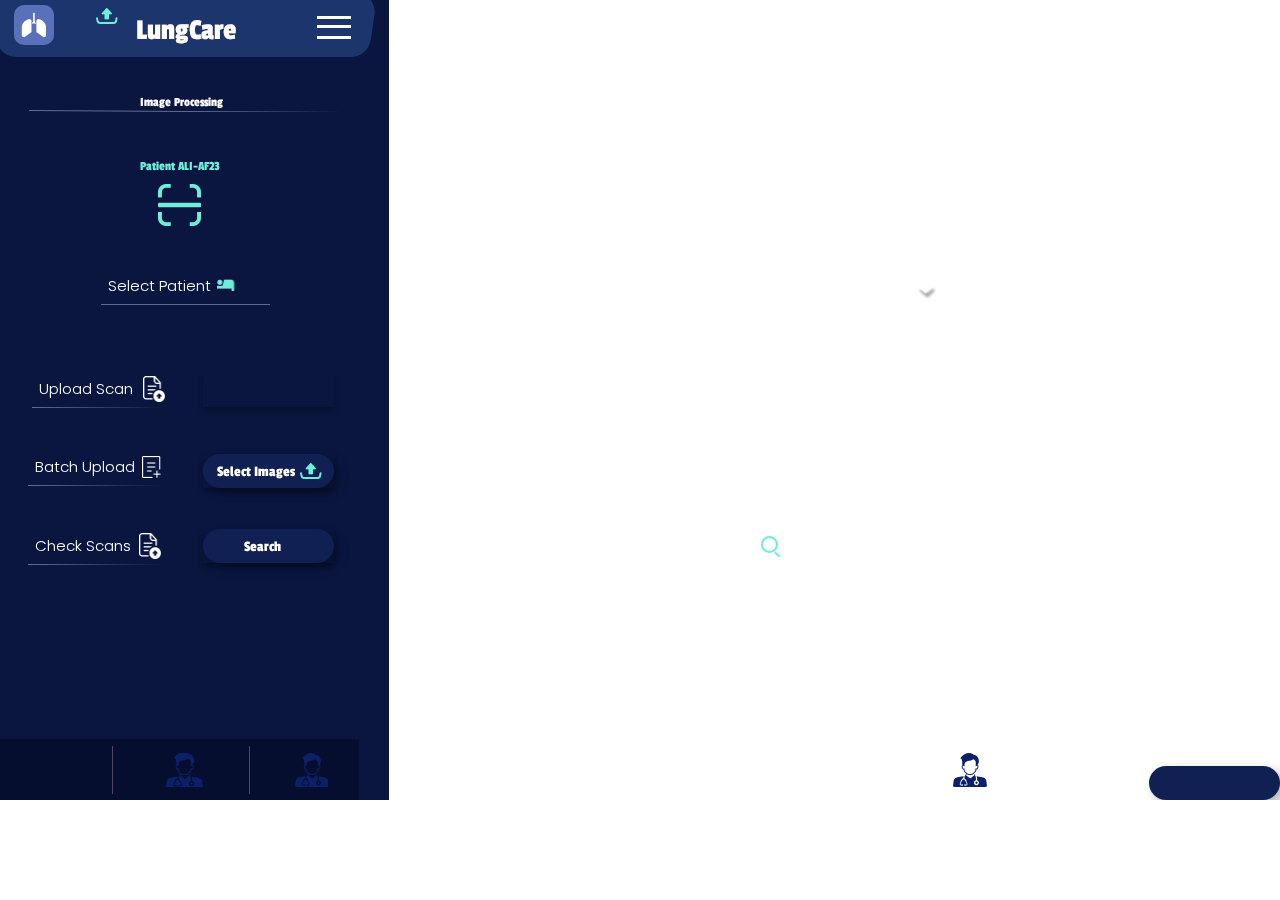
<file: index.html>
<!DOCTYPE html>
<html>
  <head>
    <meta charset="utf-8" />
    <meta name="viewport" content="initial-scale=1, width=device-width" />

    <link rel="stylesheet" href="./global.css" />
    <link rel="stylesheet" href="./index.css" />
    <link
      rel="stylesheet"
      href="https://fonts.googleapis.com/css2?family=Poppins:wght@300;400;700&display=swap"
    />
    <link
      rel="stylesheet"
      href="https://fonts.googleapis.com/css2?family=Passion One:wght@400&display=swap"
    />
  </head>
  <body>
    <div class="upload-scan">
      <button class="image-processing1">Image Processing</button>
      <div class="upload-scan-child"></div>
      <img class="upload-scan-item" alt="" src="./public/rectangle-7@2x.png" />

      <div class="upload-scan-inner"></div>
      <div class="line-parent">
        <div class="frame-child28"></div>
        <div class="frame-child29"></div>
        <div class="frame-child30"></div>
      </div>
      <div class="lungcare1">LungCare</div>
      <img
        class="lungs-svgrepo-com-2-icon"
        alt=""
        src="./public/lungssvgrepocom-2@2x.png"
      />

      <button class="d-modeling1">3D Modeling</button>
      <img class="rectangle-icon" alt="" src="./public/rectangle-6@2x.png" />

      <div class="image-processing2">Image Processing</div>
      <div class="patient-ali-af23">Patient ALI-AF23</div>
      <img class="scan-icon-1" alt="" src="./public/scanicon-1@2x.png" />

      <div class="upload-scan1">Upload Scan</div>
      <div class="select-patient">Select Patient</div>
      <div class="batch-upload">Batch Upload</div>
      <img
        class="file-upload-export-icon"
        alt=""
        src="./public/fileuploadexporticon@2x.png"
      />

      <img class="upload-scan-child1" alt="" src="./public/line-21@2x.png" />

      <img class="upload-scan-child2" alt="" src="./public/line-22@2x.png" />

      <div class="upload-scan-child3"></div>
      <div class="check-scans">Check Scans</div>
      <img
        class="file-upload-export-icon1"
        alt=""
        src="./public/fileuploadexporticon@2x.png"
      />

      <img class="upload-scan-child4" alt="" src="./public/line-22@2x.png" />

      <img class="upload-scan-child5" alt="" src="./public/line-22@2x.png" />

      <img
        class="text-document-add-icon"
        alt=""
        src="./public/textdocumentaddicon@2x.png"
      />

      <button class="rectangle-parent">
        <button class="rectangle-button"></button>
        <button class="upload-image">Upload Image</button>
        <img
          class="upload-bold-arrow-icon-1"
          alt=""
          src="./public/uploadboldarrowicon-1@2x.png"
        />
      </button>
      <div class="rectangle-group">
        <button class="rectangle-button"></button>
        <button class="select-images">Select Images</button>
        <img
          class="upload-bold-arrow-icon-11"
          alt=""
          src="./public/uploadboldarrowicon-1@2x.png"
        />
      </div>
      <div class="rectangle-container">
        <button class="rectangle-button"></button>
        <button class="search1">Search</button>
      </div>
      <button class="ai-recommendation">AI Recommendation</button>
      <div class="upload-scan-child6"></div>
      <img class="sleep-icon-1" alt="" src="./public/sleepicon-1@2x.png" />

      <img class="upload-scan-child7" alt="" src="./public/line-6@2x.png" />

      <div class="wrapper-vector-24">
        <img
          class="wrapper-vector-24-child"
          alt=""
          src="./public/vector-24@2x.png"
          id="vectorIcon"
        />
      </div>
      <img
        class="upload-scan-child8"
        alt=""
        src="./public/rectangle-40@2x.png"
        data-scroll-to="rectangle"
      />

      <div class="upload-scan-child9"></div>
      <div class="upload-scan-child10"></div>
      <footer class="bell-icon">
        <img class="vector-icon2" alt="" src="./public/vector@2x.png" />
      </footer>
      <footer class="homepage-icon">
        <img class="vector-icon2" alt="" src="./public/vector@2x.png" />
      </footer>
      <footer class="dr-name1" id="drName">
        <img class="vector-icon4" alt="" src="./public/vector@2x.png" />
      </footer>
    </div>

    <div id="dataFrameContainer" class="popup-overlay" style="display: none">
      <div class="data-frame">
        <div class="data-frame-child"></div>
        <div class="empty-data">Empty Data</div>
      </div>
    </div>

    <script>
      var vectorIcon = document.getElementById("vectorIcon");
      if (vectorIcon) {
        vectorIcon.addEventListener("click", function () {
          var popup = document.getElementById("dataFrameContainer");
          if (!popup) return;
          var popupStyle = popup.style;
          if (popupStyle) {
            popupStyle.display = "flex";
            popupStyle.zIndex = 100;
            popupStyle.backgroundColor = "rgba(113, 113, 113, 0.3)";
            popupStyle.alignItems = "center";
            popupStyle.justifyContent = "center";
          }
          popup.setAttribute("closable", "");
      
          var onClick =
            popup.onClick ||
            function (e) {
              if (e.target === popup && popup.hasAttribute("closable")) {
                popupStyle.display = "none";
              }
            };
          popup.addEventListener("click", onClick);
        });
      }
      
      var drName = document.getElementById("drName");
      if (drName) {
        drName.addEventListener("click", function () {
          var anchor = document.querySelector("[data-scroll-to='rectangle']");
          if (anchor) {
            anchor.scrollIntoView({ block: "start", behavior: "smooth" });
          }
        });
      }
      </script>
  </body>
</html>
</file>
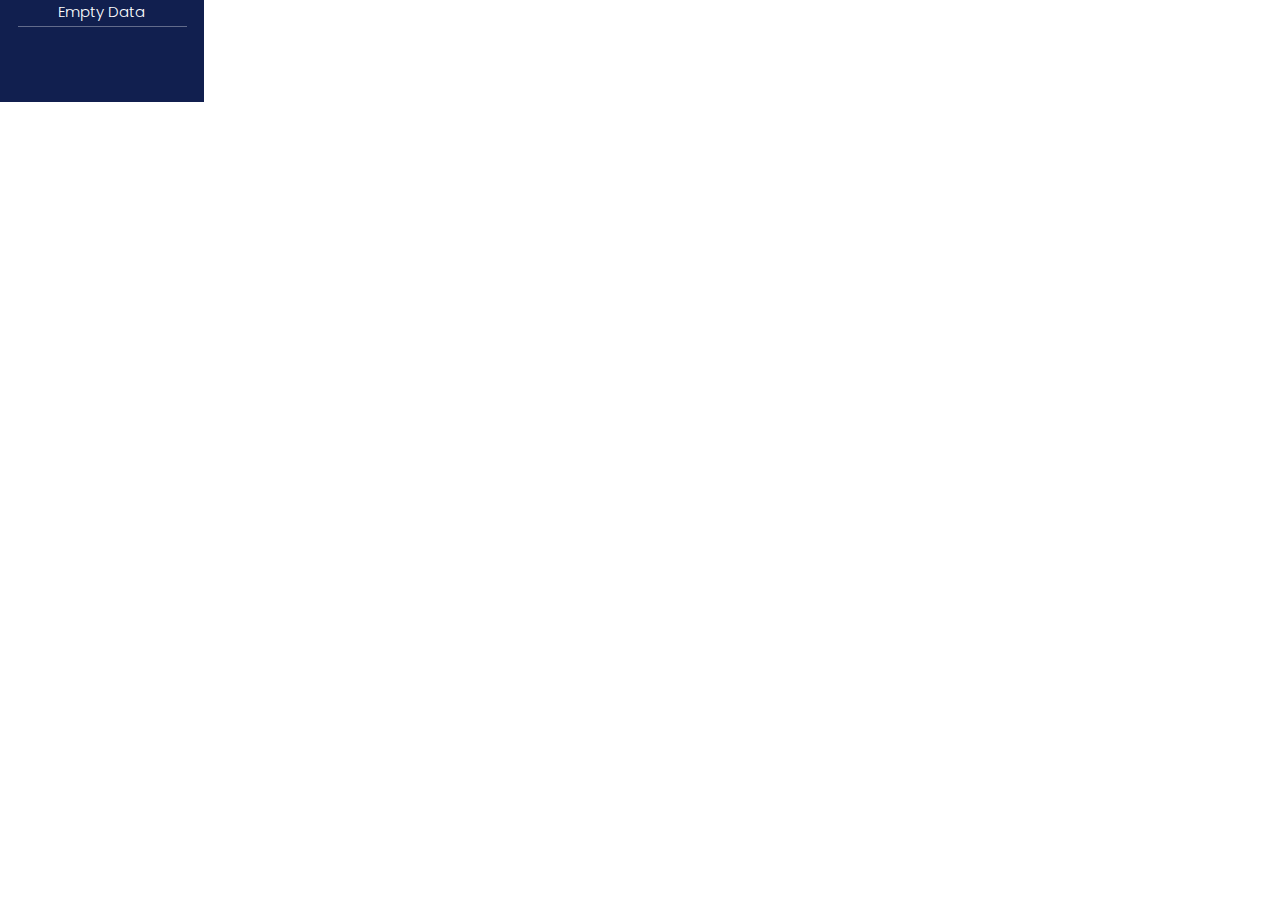
<file: DataFrame.html>
<!DOCTYPE html>
<html>
  <head>
    <meta charset="utf-8" />
    <meta name="viewport" content="initial-scale=1, width=device-width" />

    <link rel="stylesheet" href="./global.css" />
    <link rel="stylesheet" href="./DataFrame.css" />
    <link
      rel="stylesheet"
      href="https://fonts.googleapis.com/css2?family=Poppins:wght@300;400;700&display=swap"
    />
    <link
      rel="stylesheet"
      href="https://fonts.googleapis.com/css2?family=Passion One:wght@400&display=swap"
    />
  </head>
  <body>
    <div class="data-frame">
      <div class="data-frame-child"></div>
      <div class="empty-data">Empty Data</div>
    </div>
  </body>
</html>
</file>
<file: global.css>
body {
  margin: 0;
  line-height: normal;
}

.popup-overlay {
  display: flex;
  flex-direction: column;
  position: fixed;
  inset: 0;
}

:root {
  /* fonts */
  --font-poppins: Poppins;
  --font-passion-one: "Passion One";

  /* font sizes */
  --font-size-mini: 15px;
  --font-size-xl: 20px;
  --font-size-6xl: 25px;
  --font-size-11xl: 30px;
  --font-size-smi: 13px;
  --font-size-5xl: 24px;
  --font-size-3xs: 10px;

  /* Colors */
  --color-darkslateblue-300: #2d4499;
  --color-darkslateblue-100: #112052;
  --color-darkslateblue-200: #0a1640;
  --color-white: #fff;
  --color-turquoise: #6eedd9;
  --color-silver: #bfbfbf;
  --color-royalblue: #4d73ff;
  --color-gray: rgba(255, 255, 255, 0);
  --color-gainsboro: rgba(217, 217, 217, 0);
  --color-slategray: #626b8b;
  --color-dimgray: #4f4565;

  /* Border radiuses */
  --br-xl: 20px;
  --br-7xs: 6px;
  --br-3xs: 10px;
}
</file>
<file: index.css>
.image-processing1 {
  cursor: pointer;
  border: none;
  padding: 0;
  background-color: transparent;
  position: absolute;
  top: 79px;
  left: calc(50% - 293px);
  font-size: var(--font-size-3xs);
  font-family: var(--font-poppins);
  color: var(--color-white);
  text-align: left;
  display: inline-block;
}
.upload-scan-child {
  position: absolute;
  top: 45px;
  left: -9px;
  border-radius: 25px;
  background-color: var(--color-darkslateblue-100);
  width: 378px;
  height: 73px;
}
.upload-scan-item {
  position: absolute;
  top: -29px;
  left: -32px;
  width: 421px;
  height: 845px;
  object-fit: cover;
  mix-blend-mode: normal;
}
.upload-scan-inner {
  position: absolute;
  top: 5px;
  left: 14px;
  border-radius: var(--br-3xs);
  background-color: var(--color-darkslateblue-300);
  width: 40px;
  height: 40px;
}
.frame-child28 {
  position: absolute;
  top: -1.5px;
  left: -1.5px;
  border-top: 3px solid var(--color-white);
  box-sizing: border-box;
  width: 34px;
  height: 3px;
  mix-blend-mode: normal;
}
.frame-child29 {
  position: absolute;
  top: 8px;
  left: -1.5px;
  border-top: 3px solid var(--color-white);
  box-sizing: border-box;
  width: 34px;
  height: 3px;
  mix-blend-mode: normal;
}
.frame-child30 {
  position: absolute;
  top: 18.5px;
  left: -1.5px;
  border-top: 3px solid var(--color-white);
  box-sizing: border-box;
  width: 34px;
  height: 3px;
  mix-blend-mode: normal;
}
.line-parent {
  position: absolute;
  top: 17px;
  left: 318px;
  width: 31px;
  height: 20px;
}
.lungcare1 {
  position: absolute;
  top: 14px;
  left: 136px;
  font-size: var(--font-size-11xl);
  font-family: var(--font-passion-one);
}
.lungs-svgrepo-com-2-icon {
  position: absolute;
  top: 11px;
  left: 20px;
  width: 28px;
  height: 28px;
  overflow: hidden;
  object-fit: cover;
}
.d-modeling1 {
  cursor: pointer;
  border: none;
  padding: 0;
  background-color: transparent;
  position: absolute;
  top: 94px;
  left: calc(50% - 127px);
  font-size: var(--font-size-3xs);
  font-family: var(--font-poppins);
  color: var(--color-white);
  text-align: left;
  display: inline-block;
}
.rectangle-icon {
  position: absolute;
  top: -8px;
  left: -4px;
  border-radius: var(--br-xl);
  width: 379px;
  height: 64.5px;
  object-fit: cover;
  mix-blend-mode: soft-light;
}
.image-processing2 {
  position: absolute;
  top: 95px;
  left: 140px;
  font-size: var(--font-size-smi);
  font-family: var(--font-passion-one);
  display: inline-block;
  width: 90px;
}
.patient-ali-af23 {
  position: absolute;
  top: 159px;
  left: 140px;
  font-size: var(--font-size-smi);
  font-family: var(--font-passion-one);
  color: var(--color-turquoise);
  display: inline-block;
  width: 90px;
}
.scan-icon-1 {
  position: absolute;
  top: 184px;
  left: 158px;
  width: 43px;
  height: 42px;
  overflow: hidden;
  object-fit: cover;
}
.upload-scan1 {
  position: absolute;
  top: 377px;
  left: 39px;
  font-weight: 300;
}
.select-patient {
  position: absolute;
  top: 274px;
  left: 108px;
  font-weight: 300;
}
.batch-upload {
  position: absolute;
  top: 455px;
  left: 35px;
  font-weight: 300;
}
.file-upload-export-icon {
  position: absolute;
  top: 376px;
  left: 143px;
  width: 22.4px;
  height: 26px;
  overflow: hidden;
  object-fit: cover;
}
.upload-scan-child1 {
  position: absolute;
  top: 110px;
  left: 29px;
  width: 314px;
  height: 2px;
  object-fit: cover;
}
.upload-scan-child2 {
  position: absolute;
  top: 407px;
  left: 32px;
  width: 137px;
  height: 1px;
  object-fit: cover;
}
.upload-scan-child3 {
  position: absolute;
  top: 303.5px;
  left: 100.5px;
  border-top: 1px solid var(--color-slategray);
  box-sizing: border-box;
  width: 169px;
  height: 1px;
}
.check-scans {
  position: absolute;
  top: 534px;
  left: 35px;
  font-weight: 300;
}
.file-upload-export-icon1 {
  position: absolute;
  top: 533px;
  left: 139px;
  width: 22.4px;
  height: 26px;
  overflow: hidden;
  object-fit: cover;
}
.upload-scan-child4 {
  position: absolute;
  top: 564px;
  left: 28px;
  width: 137px;
  height: 1px;
  object-fit: cover;
}
.upload-scan-child5 {
  position: absolute;
  top: 485px;
  left: 28px;
  width: 137px;
  height: 1px;
  object-fit: cover;
}
.text-document-add-icon {
  position: absolute;
  top: 456px;
  left: 142px;
  width: 19.2px;
  height: 22px;
  overflow: hidden;
  object-fit: cover;
}
.rectangle-button {
  cursor: pointer;
  border: none;
  padding: 0;
  background-color: var(--color-darkslateblue-100);
  position: absolute;
  right: 0px;
  bottom: 0px;
  border-radius: var(--br-xl);
  box-shadow: 5px 5px 11px rgba(0, 0, 0, 0.3);
  width: 131px;
  height: 34px;
}
.upload-image {
  cursor: pointer;
  border: none;
  padding: 0;
  background-color: transparent;
  position: absolute;
  top: 8px;
  left: calc(50% - 53.5px);
  font-size: var(--font-size-mini);
  font-family: var(--font-passion-one);
  color: var(--color-white);
  text-align: left;
  display: inline-block;
}
.upload-bold-arrow-icon-1 {
  position: absolute;
  top: 8px;
  left: 96px;
  width: 21.6px;
  height: 16px;
  overflow: hidden;
  object-fit: cover;
}
.rectangle-parent {
  cursor: pointer;
  border: none;
  padding: 0;
  background-color: transparent;
  position: absolute;
  top: 373px;
  left: 203px;
  box-shadow: 0px 4px 4.8px rgba(0, 0, 0, 0.25);
  width: 131px;
  height: 34px;
}
.select-images {
  cursor: pointer;
  border: none;
  padding: 0;
  background-color: transparent;
  position: absolute;
  top: 9px;
  left: calc(50% - 51.5px);
  font-size: var(--font-size-mini);
  font-family: var(--font-passion-one);
  color: var(--color-white);
  text-align: left;
  display: inline-block;
}
.upload-bold-arrow-icon-11 {
  position: absolute;
  top: 9px;
  left: 97px;
  width: 21.6px;
  height: 16px;
  overflow: hidden;
  object-fit: cover;
}
.rectangle-group {
  position: absolute;
  top: 454px;
  left: 203px;
  box-shadow: 0px 4px 4.8px rgba(0, 0, 0, 0.25);
  width: 131px;
  height: 34px;
}
.search1 {
  cursor: pointer;
  border: none;
  padding: 0;
  background-color: transparent;
  position: absolute;
  top: 9px;
  left: calc(50% - 24.5px);
  font-size: var(--font-size-mini);
  font-family: var(--font-passion-one);
  color: var(--color-white);
  text-align: left;
  display: inline-block;
}
.rectangle-container {
  position: absolute;
  top: 529px;
  left: 203px;
  box-shadow: 0px 4px 4.8px rgba(0, 0, 0, 0.25);
  width: 131px;
  height: 34px;
}
.ai-recommendation {
  cursor: pointer;
  border: none;
  padding: 0;
  background-color: transparent;
  position: absolute;
  top: 95px;
  left: calc(50% + 55px);
  font-size: var(--font-size-3xs);
  font-family: var(--font-poppins);
  color: var(--color-white);
  text-align: left;
  display: inline-block;
}
.upload-scan-child6 {
  position: absolute;
  top: 536px;
  left: calc(50% + 121px);
  border-radius: 50%;
  background-color: var(--color-gray);
  border: 2.5px solid var(--color-turquoise);
  box-sizing: border-box;
  width: 17px;
  height: 17px;
}
.sleep-icon-1 {
  position: absolute;
  top: 274px;
  left: 217px;
  width: 34.4px;
  height: 22px;
  overflow: hidden;
  object-fit: cover;
}
.upload-scan-child7 {
  position: absolute;
  top: 550.7px;
  left: calc(50% + 134.1px);
  width: 5.9px;
  height: 5.9px;
  object-fit: cover;
}
.wrapper-vector-24-child {
  height: 100%;
  width: 100%;
  max-width: 100%;
  overflow: hidden;
  max-height: 100%;
  object-fit: contain;
  position: absolute;
  left: 2px;
  top: 4px;
  transform: scale(2.783);
}
.wrapper-vector-24 {
  position: absolute;
  height: 0.75%;
  width: 3.47%;
  top: 35.63%;
  right: 25.97%;
  bottom: 63.63%;
  left: 70.56%;
  display: flex;
  align-items: center;
  justify-content: center;
}
.upload-scan-child8 {
  position: absolute;
  top: 739px;
  left: 0px;
  width: 359px;
  height: 64px;
  object-fit: cover;
  mix-blend-mode: normal;
}
.upload-scan-child9 {
  position: absolute;
  top: 745.5px;
  left: 111.5px;
  border-right: 1px solid var(--color-dimgray);
  box-sizing: border-box;
  width: 1px;
  height: 48px;
}
.upload-scan-child10 {
  position: absolute;
  top: 745.5px;
  left: 248.5px;
  border-right: 1px solid var(--color-dimgray);
  box-sizing: border-box;
  width: 1px;
  height: 48px;
}
.vector-icon2 {
  position: absolute;
  height: 100%;
  width: 100%;
  top: 0%;
  right: 0%;
  bottom: 0%;
  left: 0%;
  max-width: 100%;
  overflow: hidden;
  max-height: 100%;
  object-fit: cover;
}
.bell-icon {
  position: absolute;
  top: 753px;
  left: 295px;
  width: 33.4px;
  height: 34px;
  overflow: hidden;
}
.homepage-icon {
  position: absolute;
  top: 753px;
  left: 166px;
  width: 36.7px;
  height: 34px;
  overflow: hidden;
}
.vector-icon4 {
  position: absolute;
  top: 0px;
  right: 0px;
  width: 34px;
  height: 34px;
  object-fit: cover;
}
.dr-name1 {
  position: absolute;
  top: 753px;
  right: 293px;
  width: 34px;
  height: 34px;
  cursor: pointer;
}
.upload-scan {
  position: relative;
  background-color: var(--color-white);
  width: 100%;
  height: 800px;
  overflow: hidden;
  text-align: left;
  font-size: var(--font-size-mini);
  color: var(--color-white);
  font-family: var(--font-poppins);
}

.data-frame-child {
  position: absolute;
  top: 25.5px;
  left: 17.5px;
  border-top: 1px solid var(--color-slategray);
  box-sizing: border-box;
  width: 169px;
  height: 1px;
}
.empty-data {
  position: absolute;
  top: 0px;
  left: 58px;
  font-weight: 300;
}
.data-frame {
  position: relative;
  background-color: #111f4f;
  width: 204px;
  height: 102px;
  overflow: hidden;
  max-width: 90%;
  max-height: 90%;
  text-align: left;
  font-size: var(--font-size-mini);
  color: var(--color-white);
  font-family: var(--font-poppins);
}
</file>
<file: DataFrame.css>
.data-frame-child {
  position: absolute;
  top: 25.5px;
  left: 17.5px;
  border-top: 1px solid var(--color-slategray);
  box-sizing: border-box;
  width: 169px;
  height: 1px;
}
.empty-data {
  position: absolute;
  top: 0px;
  left: 58px;
  font-weight: 300;
}
.data-frame {
  position: relative;
  background-color: #111f4f;
  width: 204px;
  height: 102px;
  overflow: hidden;
  max-width: 90%;
  max-height: 90%;
  text-align: left;
  font-size: var(--font-size-mini);
  color: var(--color-white);
  font-family: var(--font-poppins);
}
</file>
